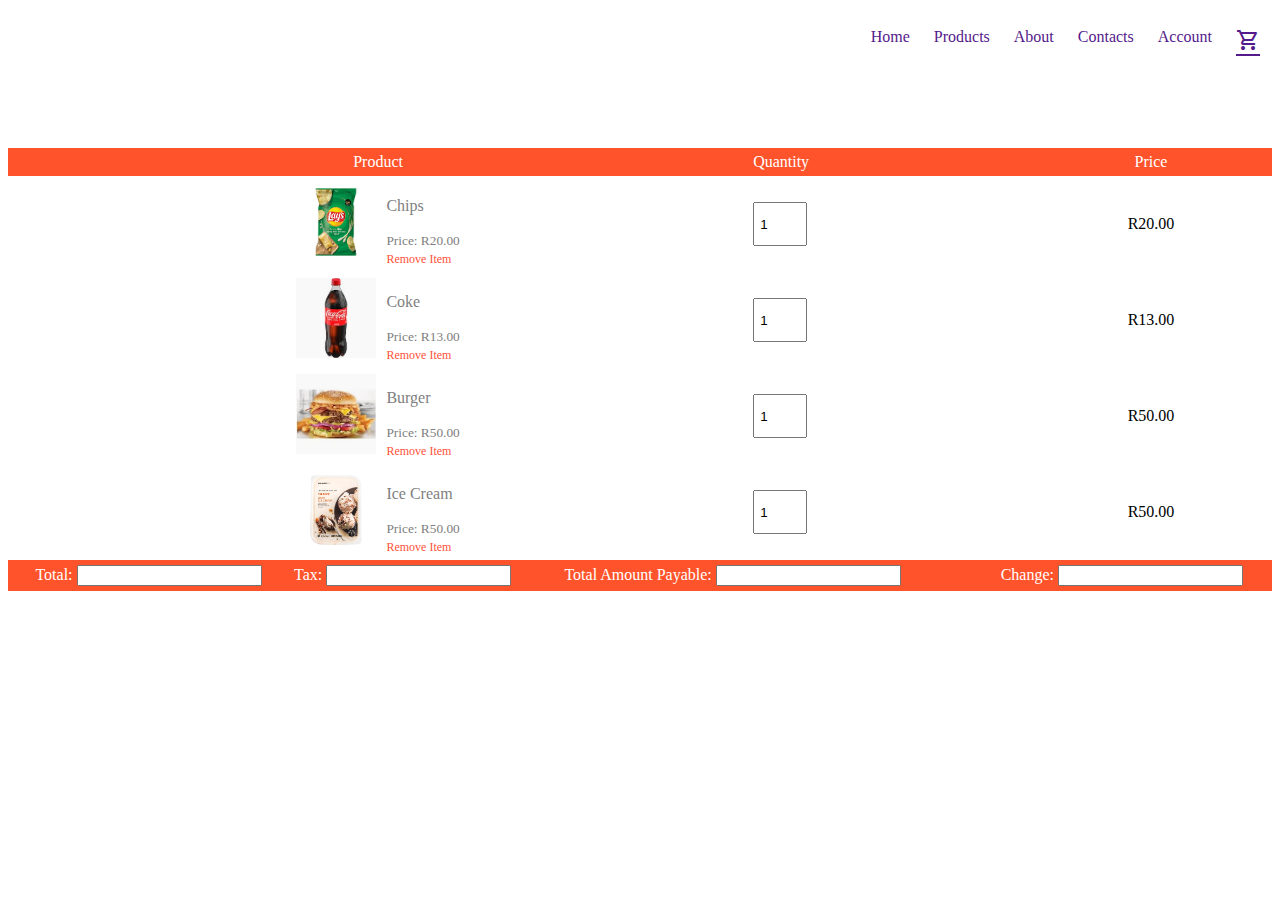
<file: index.html>
<!DOCTYPE html>
<html lang="en">
<head>
    <meta charset="UTF-8">
    <meta name="viewport" content="width=device-width, initial-scale=1.0">
    <link rel="stylesheet" href="https://fonts.googleapis.com/css2?family=Material+Symbols+Outlined:opsz,wght,FILL,GRAD@20..48,100..700,0..1,-50..200" />
    <link rel="stylesheet" href="./style.css">
    <title>SHOP</title>
    
    
</head>
<body>
    <div class="app">
        <div class="navbar">
            <ul>
                <li><a href="" alt="">Home</a></li>
                <li><a href="" alt="">Products</a></li>
                <li><a href="" alt="">About</a></li>
                <li><a href="" alt="">Contacts</a></li>
                <li><a href="" alt="">Account</a></li>
                <li><a href="" alt=""><i class= "material-symbols-outlined"><a href="" alt="">shopping_cart</a></i></a>
            </ul>
        </div>

        <div class="container cart-page">
         <table class="theader">
            <tr>
                <th>Product</th>
                <th>Quantity</th>
                <th>Price</th>
            </tr> 
            <tr>
                <td>
                    <div class="cart-info">
                        <div>
                        <img src="./assets/Chips.jpeg" alt="">     
                        </div>
                        <div>
                            <p>Chips</p>
                            <small>Price: R20.00</small>
                            <br>
                            <a href="">Remove Item</a>
                        </div>
                    </div>         
                    </div>
                </td>
                <td><input type="number" value="1"></td>
                <td>R20.00</td>
            </tr>
            <tr>
                <td>
                    <div class="cart-info">
                      <div>
                        <img src="./assets/Coke.webp" alt="">
                      </div>
                    <div>
                     <p>Coke</p>
                     <small>Price: R13.00</small>
                    <br>
                    <a href="">Remove Item</a>
                    </div>
                </td>
                <td><input type="number" value="1"></td>
                <td>R13.00</td>
            </tr>
            
            <tr>
                <td>
                    <div class="cart-info">
                        <div>
                        <img src="./assets/Burger.webp" alt="">
                       </div> 
                   <div>
                    <p>Burger</p>
                     <small>Price: R50.00</small>
                    <br>
                    <a href="">Remove Item</a>
                    </div>
                </td>
                <td><input type="number" value="1"></td>
                <td>R50.00</td>
            </tr>

            <tr>
                <td>
                    <div class="cart-info">
                       <div>
                        <img width="177" height="215"src="./assets/Tin-Roof-Dairy-Ice-Cream.jpg" alt="">
                        </div>
                   
                    <div>
                    <p>Ice Cream</p>
                     <small>Price: R50.00</small>
                    <br>
                    <a href="">Remove Item</a>
                    </div>
                </td>
                <td><input type="number" value="1"></td>
                <td>R50.00</td>
            </tr>
        </table>
        <table class="totals">
            <tr>
                <th>Total: <input type="text" class="change"></th>
                <th>Tax: <input type="text" class="change"></th>
                <th>Total Amount Payable: <input type="number" class="change"></th>
                <th>Change: <input type="text" class="change"></th>
            </tr> 
        </table>
        </div>
    </div>

    <script type="text/javascript" src="/script.js">
        
    </script>

</body>
</html>
</file>
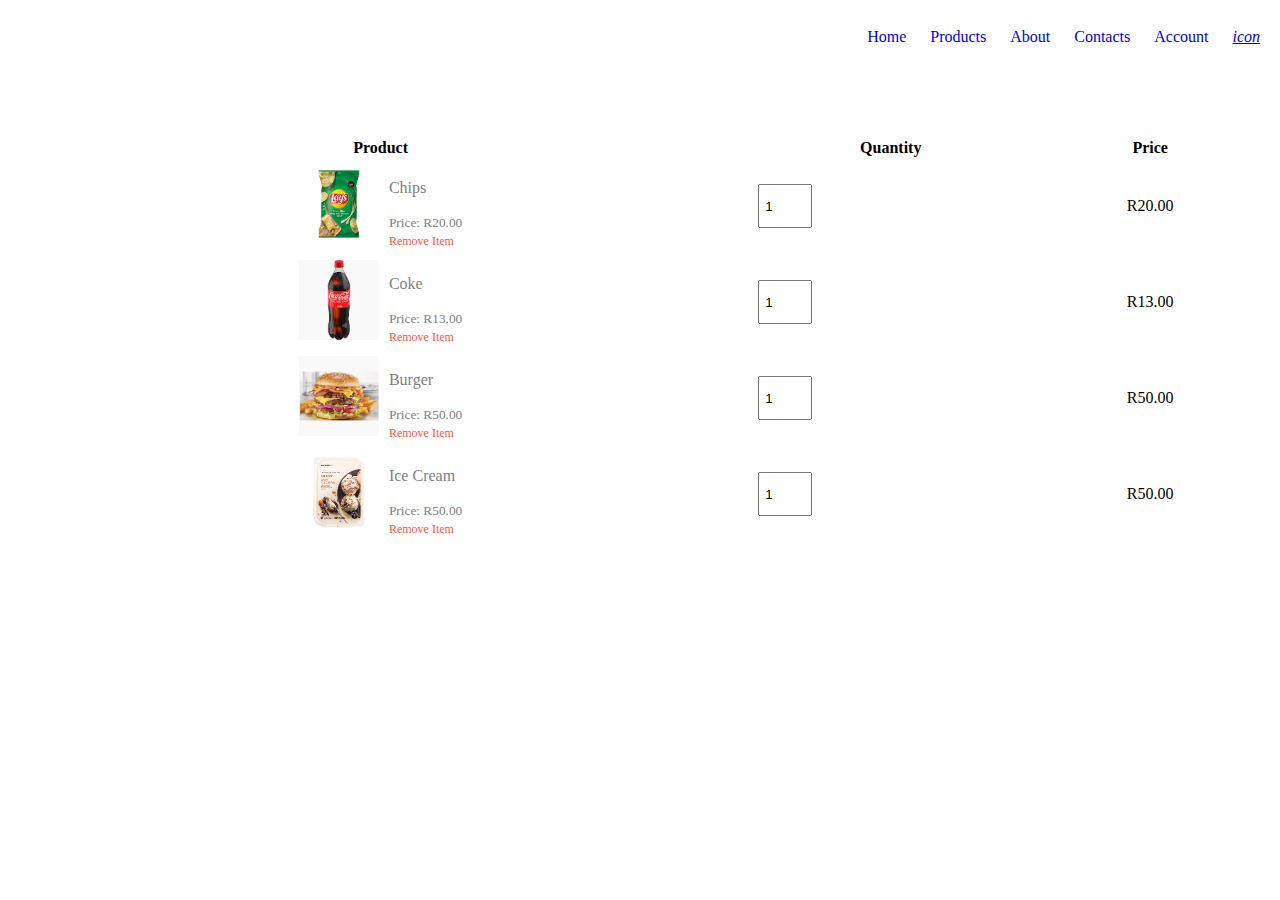
<file: assets/SHOPpppppp.html>
<!DOCTYPE html>
<!-- saved from url=(0032)http://127.0.0.1:5500/index.html -->
<html lang="en"><head><meta http-equiv="Content-Type" content="text/html; charset=UTF-8">
    
    <meta name="viewport" content="width=device-width, initial-scale=1.0">
    <link rel="stylesheet" href="./SHOPpppppp_files/style.css">
    <title>SHOP</title>
    
    
</head>
<body>
    <div class="app">
        <div class="navbar">
            <ul>
                <li><a href="http://127.0.0.1:5500/index.html" alt="">Home</a></li>
                <li><a href="http://127.0.0.1:5500/index.html" alt="">Products</a></li>
                <li><a href="http://127.0.0.1:5500/index.html" alt="">About</a></li>
                <li><a href="http://127.0.0.1:5500/index.html" alt="">Contacts</a></li>
                <li><a href="http://127.0.0.1:5500/index.html" alt="">Account</a></li>
                <li><a href="http://127.0.0.1:5500/index.html" alt=""><i></i></a><i><a href="http://127.0.0.1:5500/index.html" alt="">icon</a></i>
            </li></ul>
        </div>

        <div class="container cart-page">
         <table>
            <tbody><tr>
                <th>Product</th>
                <th>Quantity</th>
                <th>Price</th>
            </tr> 
            <tr>
                <td>
                    <div class="cart-info">
                        <div>
                        <img src="./SHOPpppppp_files/Chips.jpeg" alt="">     
                        </div>
                        <div>
                            <p>Chips</p>
                            <small>Price: R20.00</small>
                            <br>
                            <a href="http://127.0.0.1:5500/index.html">Remove Item</a>
                        </div>
                    </div>         
                    
                </td>
                <td><input type="number" value="1"></td>
                <td>R20.00</td>
            </tr>
            <tr>
                <td>
                    <div class="cart-info">
                      <div>
                        <img src="./SHOPpppppp_files/Coke.webp" alt="">
                      </div>
                    <div>
                     <p>Coke</p>
                     <small>Price: R13.00</small>
                    <br>
                    <a href="http://127.0.0.1:5500/index.html">Remove Item</a>
                    </div>
                </div></td>
                <td><input type="number" value="1"></td>
                <td>R13.00</td>
            </tr>
            
            <tr>
                <td>
                    <div class="cart-info">
                        <div>
                        <img src="./SHOPpppppp_files/Burger.webp" alt="">
                       </div> 
                   <div>
                    <p>Burger</p>
                     <small>Price: R50.00</small>
                    <br>
                    <a href="http://127.0.0.1:5500/index.html">Remove Item</a>
                    </div>
                </div></td>
                <td><input type="number" value="1"></td>
                <td>R50.00</td>
            </tr>

            <tr>
                <td>
                    <div class="cart-info">
                       <div>
                        <img width="177" height="215" src="./SHOPpppppp_files/Tin-Roof-Dairy-Ice-Cream.jpg" alt="">
                        </div>
                   
                    <div>
                    <p>Ice Cream</p>
                     <small>Price: R50.00</small>
                    <br>
                    <a href="http://127.0.0.1:5500/index.html">Remove Item</a>
                    </div>
                </div></td>
                <td><input type="number" value="1"></td>
                <td>R50.00</td>
            </tr>
        </tbody></table>
        <!-- <table>
                <tr>
                    <td>Subtotal</td>
                    <td>onclick="calculateTotal()"</td>
                </tr>
                <tr>
                    <td>Tax</td>
                    <td>onclick ="taxedAmount()"</td>
                </tr>
                <tr>
                    <td></td>
                    <td></td>
                </tr>
        </table> -->
        </div>
    </div>

    <script type="text/javascript" src="./SHOPpppppp_files/script.js.download">
        
    </script>

<!-- Code injected by live-server -->
<script>
	// <![CDATA[  <-- For SVG support
	if ('WebSocket' in window) {
		(function () {
			function refreshCSS() {
				var sheets = [].slice.call(document.getElementsByTagName("link"));
				var head = document.getElementsByTagName("head")[0];
				for (var i = 0; i < sheets.length; ++i) {
					var elem = sheets[i];
					var parent = elem.parentElement || head;
					parent.removeChild(elem);
					var rel = elem.rel;
					if (elem.href && typeof rel != "string" || rel.length == 0 || rel.toLowerCase() == "stylesheet") {
						var url = elem.href.replace(/(&|\?)_cacheOverride=\d+/, '');
						elem.href = url + (url.indexOf('?') >= 0 ? '&' : '?') + '_cacheOverride=' + (new Date().valueOf());
					}
					parent.appendChild(elem);
				}
			}
			var protocol = window.location.protocol === 'http:' ? 'ws://' : 'wss://';
			var address = protocol + window.location.host + window.location.pathname + '/ws';
			var socket = new WebSocket(address);
			socket.onmessage = function (msg) {
				if (msg.data == 'reload') window.location.reload();
				else if (msg.data == 'refreshcss') refreshCSS();
			};
			if (sessionStorage && !sessionStorage.getItem('IsThisFirstTime_Log_From_LiveServer')) {
				console.log('Live reload enabled.');
				sessionStorage.setItem('IsThisFirstTime_Log_From_LiveServer', true);
			}
		})();
	}
	else {
		console.error('Upgrade your browser. This Browser is NOT supported WebSocket for Live-Reloading.');
	}
	// ]]>
</script>

</body></html>
</file>
<file: style.css>
ul{
    display: flex;
    justify-content: flex-end;
   
} 

ul li{
    list-style-type: none;
    margin: 12px;          
}

li > a{
    text-decoration: none;
}

.cart-page{
   margin: 80px auto;
}

table{
    width: 100%;
    border-collapse: collapse;
}

.cart-info{
    display: flex;
    flex-direction: row;
    align-items: center;
    justify-content: center; 
    color: grey;
   
}

th{
    text-align: left;
    padding: 5px;
    color: #fff;
    background: #ff532b;
    font-weight: normal;
    
}
td{
    padding: 5px 5px;
    }

td input{
    width: 40px;
    height: 30px;
    padding: 5px;
}
td a{
    color:#ff523b;
    font-size: 12px;
    text-decoration: none;
}

td img{
    width: 80px;
    height: 80px;
    margin-right: 10px;
}

.total-price{
    display: flex;
    justify-content: flex-
    end;
}
.total-price table{
    border-top: 3px solid #ff523b;
    width: 100%;
    max-width: 370px;
}
td:last-child{
    text-align: center;
}

th:last-child{
    text-align: center;
}

th:first-child{
    text-align: center;
}
</file>
<file: assets/SHOPpppppp_files/style.css>
ul{
    display: flex;
    justify-content: flex-end;
   
} 

ul li{
    list-style-type: none;
    margin: 12px;          
}

li > a{
    text-decoration: none;
}

.cart-page{
   margin: 80px auto;
}

table{
    width: 100%;
    border-collapse: collapse;
}

.cart-info{
    display: flex;
    flex-direction: row;
    align-items: center;
    justify-content: center; 
    color: grey;
    
}

.th{
    text-align: left;
    padding: 5px;
    color: #fff;
    background: #ff532b;
    font-weight: normal;
    
}
td{
    padding: 5px 5px;
    }

td input{
    width: 40px;
    height: 30px;
    padding: 5px;
}
td a{
    color:#ff523b;
    font-size: 12px;
    text-decoration: none;
}

td img{
    width: 80px;
    height: 80px;
    margin-right: 10px;
}

.total-price{
    display: flex;
    justify-content: flex-
    end;
}
.total-price table{
    border-top: 3px solid #ff523b;
    width: 100%;
    max-width: 370px;
}
td:last-child{
    text-align: center;
}

th:last-child{
    text-align: center;
}

th:first-child{
    text-align: center;
}

.totals tr{
    display: flex;
    align-items:flex-end;
    justify-content: flex-end;
    padding: 5px;
    color: #fff;
    flex-direction: column;
    font-weight: normal;
    border-color: none;
    
}
</file>
